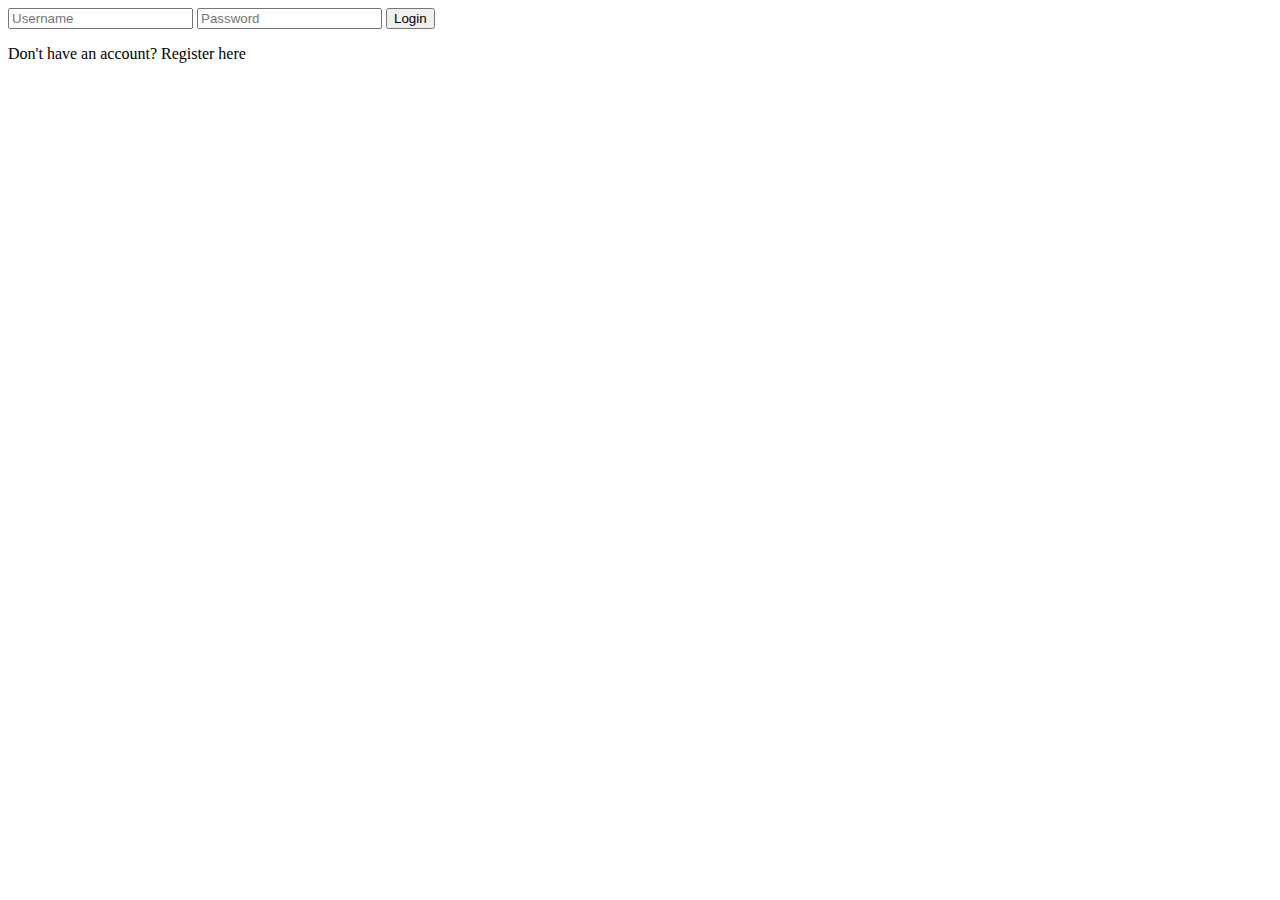
<file: src/main/resources/templates/login.html>
<!DOCTYPE html>
<html lang="en" xmlns:th="http://www.w3.org/1999/xhtml">
<head>
    <meta charset="UTF-8">
    <title>Title</title>
</head>
<body>
    <form th:action="@{/login}" method="post">
        <input type="text" name="username" placeholder="Username" required />
        <input type="password" name="password" placeholder="Password" required />
        <button type="submit">Login</button>
    </form>
    <p class="mt-3 text-center">
        Don't have an account?
        <a th:href="@{/register}">Register here</a>
    </p>

</body>
</html>
</file>
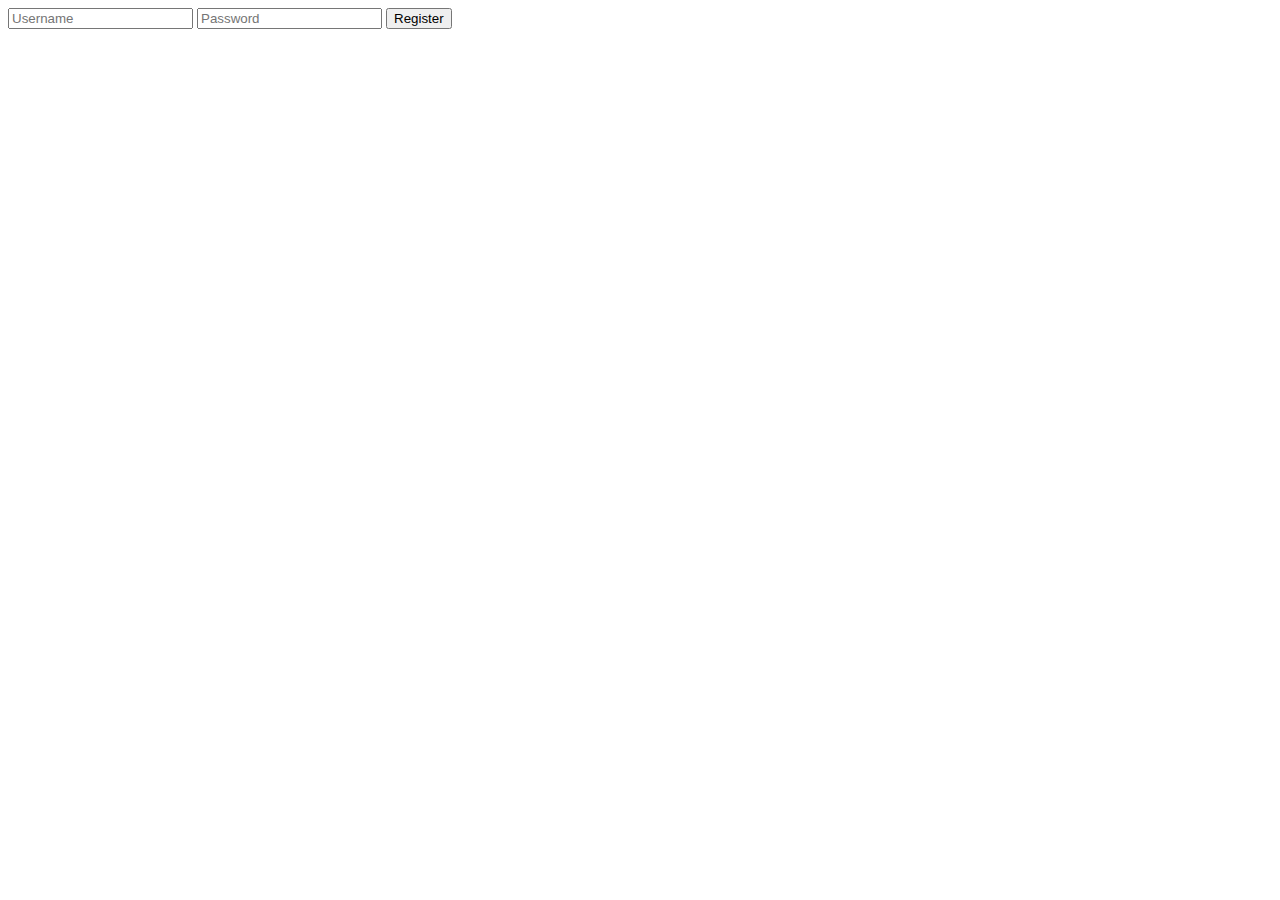
<file: src/main/resources/templates/register.html>
<!DOCTYPE html>
<html lang="en" xmlns:th="http://www.w3.org/1999/xhtml">
<head>
    <meta charset="UTF-8">
    <title>Title</title>
</head>
<body>
    <form th:action="@{/register}" method="post" th:object="${user}">
        <input type="text" th:field="*{username}" placeholder="Username" required />
        <input type="password" th:field="*{password}" placeholder="Password" required />
        <button type="submit">Register</button>
    </form>
</body>
</html>
</file>
